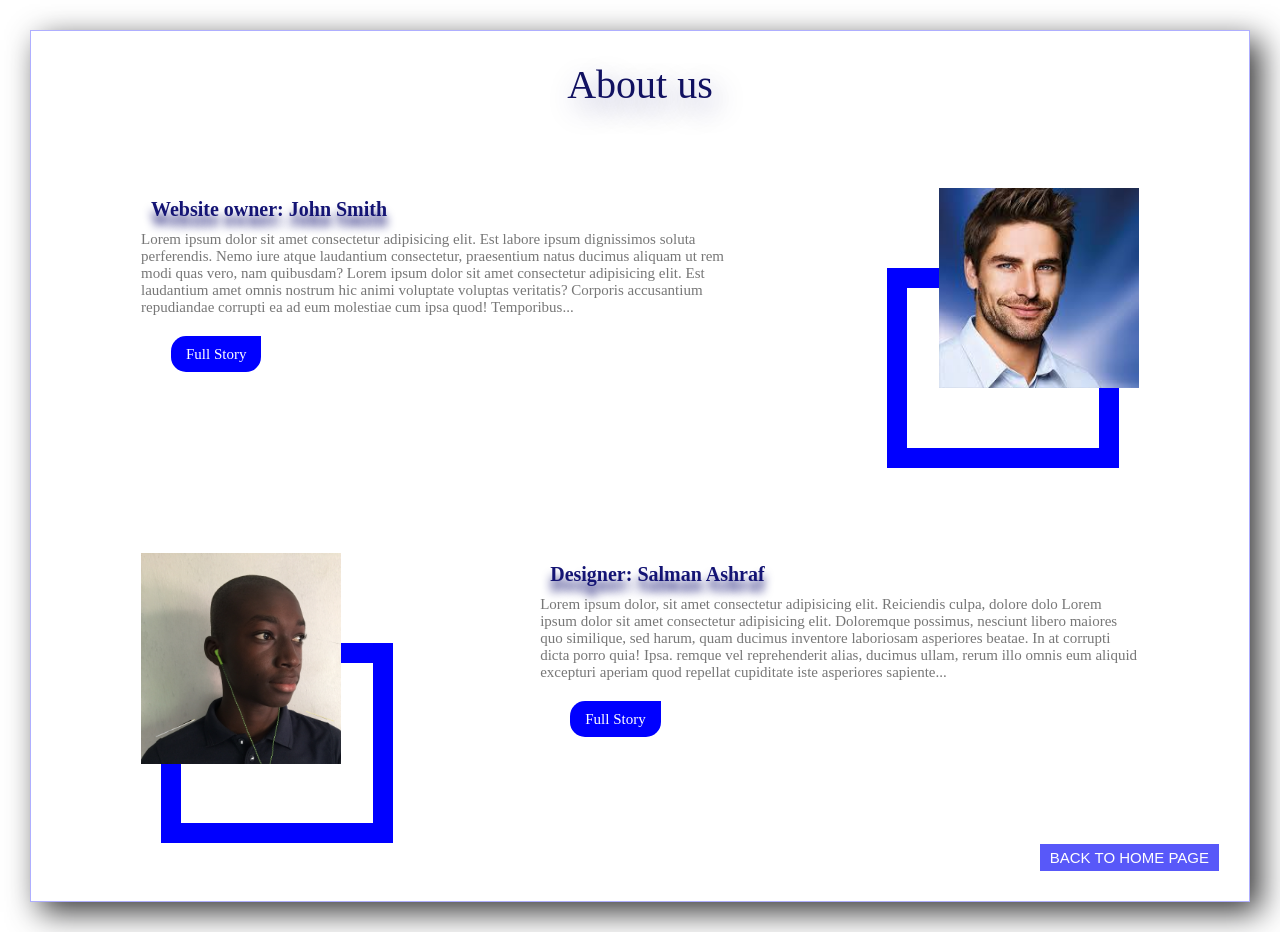
<file: about-us.html>
<!DOCTYPE html>
<html lang="en">


  <head> 
    <title> F A S H I O N | a fashion website.</title>
    <meta charset="utf-8">
    <meta name="viewport" content="width=device-width">
    <link rel="stylesheet" href="css/style-2.css">
  </head>


  <body>
    <div class="about">
        <h2>About us</h2>

        <div class="site-owner">
    
            <img src="img/site-owner.jpg" alt="site-owner" class="owner">
            <div class="owner-border">&nbsp;</div>
            <div class="paragraph-1">
               <h4>Website owner: John Smith</h4>
                <p>Lorem ipsum dolor sit amet consectetur adipisicing elit. Est labore ipsum dignissimos soluta perferendis. Nemo iure atque laudantium consectetur, praesentium natus ducimus aliquam ut rem modi quas vero, nam quibusdam? Lorem ipsum dolor sit amet consectetur adipisicing elit. Est laudantium amet omnis nostrum hic animi voluptate voluptas veritatis? Corporis accusantium repudiandae corrupti ea ad eum molestiae cum ipsa quod! Temporibus...</p>
              <div class="link">
                <a href="full-story.html" class="full-story">Full Story</a>
              </div>
            </div>
            <div class="fix"></div>
            
        </div>
    
        <div class="designer">
    
          <img src="img/aaaa.jpg" alt="Ashraf" class="ashraf">
          <div class="ashraf-border">&nbsp;</div>
          <div class="paragraph-2">
              <h4>Designer: Salman Ashraf</h4>
              <p>Lorem ipsum dolor, sit amet consectetur adipisicing elit. Reiciendis culpa, dolore dolo Lorem ipsum dolor sit amet consectetur adipisicing elit. Doloremque possimus, nesciunt libero maiores quo similique, sed harum, quam ducimus inventore laboriosam asperiores beatae. In at corrupti dicta porro quia! Ipsa. remque vel reprehenderit alias, ducimus ullam, rerum illo omnis eum aliquid excepturi aperiam quod repellat cupiditate iste asperiores sapiente...</p>
              <div class="link">
                  <a href="full-story.html" class="full-story">Full Story</a>
                </div>
          </div>
          <div class="fix"></div>
        </div>
        <a href="fashion.htm" class="back">BACK TO HOME PAGE</a>
        <div class="fix"></div>
    </div>
   
  </body>


</html>
</file>
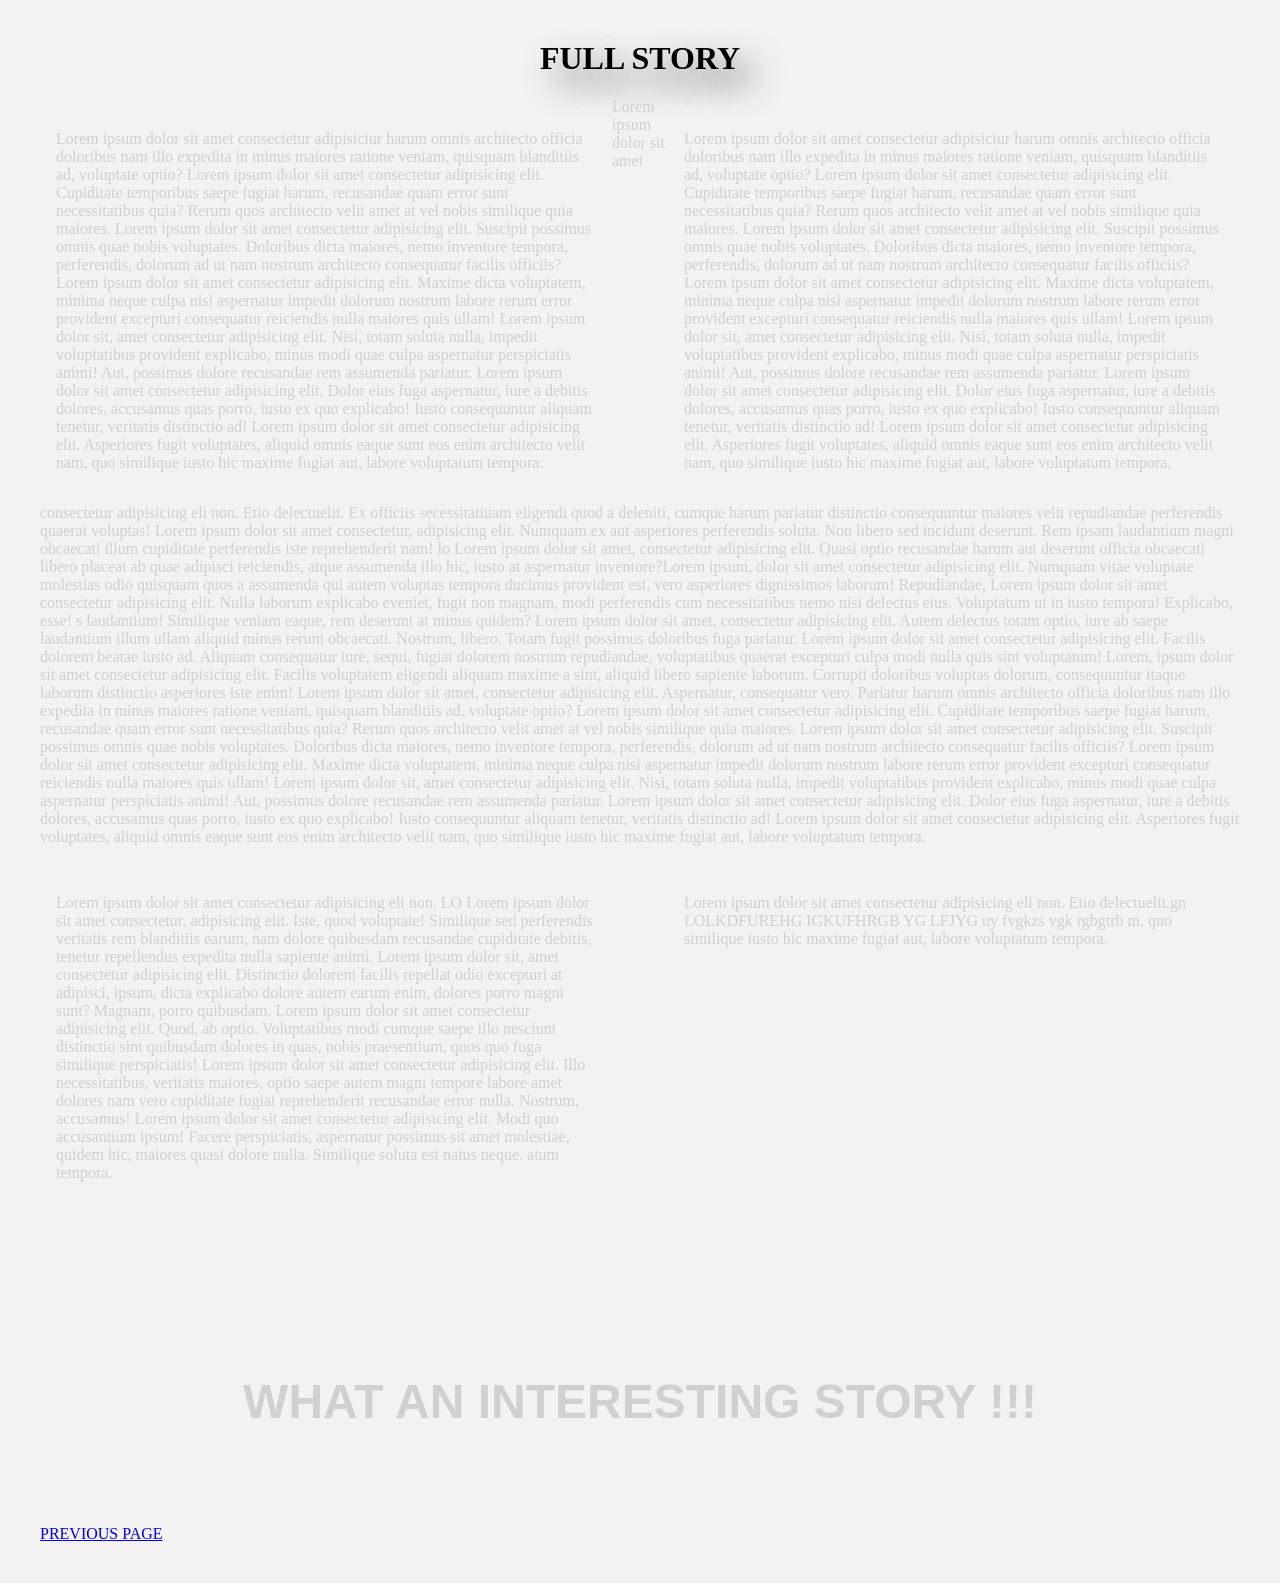
<file: full-story.html>
<head>
    <link rel="stylesheet" href="css/full-story.css">
</head>

<body>

    <h1>FULL STORY</h1>
        
    <div class="left">
        <p>Lorem ipsum dolor sit amet consectetur adipisiciur harum omnis architecto officia doloribus nam illo expedita in minus maiores ratione veniam, quisquam blanditiis ad, voluptate optio? Lorem ipsum dolor sit amet consectetur adipisicing elit. Cupiditate temporibus saepe fugiat harum, recusandae quam error sunt necessitatibus quia? Rerum quos architecto velit amet at vel nobis similique quia maiores. Lorem ipsum dolor sit amet consectetur adipisicing elit. Suscipit possimus omnis quae nobis voluptates. Doloribus dicta maiores, nemo inventore tempora, perferendis, dolorum ad ut nam nostrum architecto consequatur facilis officiis? Lorem ipsum dolor sit amet consectetur adipisicing elit. Maxime dicta voluptatem, minima neque culpa nisi aspernatur impedit dolorum nostrum labore rerum error provident excepturi consequatur reiciendis nulla maiores quis ullam! Lorem ipsum dolor sit, amet consectetur adipisicing elit. Nisi, totam soluta nulla, impedit voluptatibus provident explicabo, minus modi quae culpa aspernatur perspiciatis animi! Aut, possimus dolore recusandae rem assumenda pariatur. Lorem ipsum dolor sit amet consectetur adipisicing elit. Dolor eius fuga aspernatur, iure a debitis dolores, accusamus quas porro, iusto ex quo explicabo! Iusto consequuntur aliquam tenetur, veritatis distinctio ad! Lorem ipsum dolor sit amet consectetur adipisicing elit. Asperiores fugit voluptates, aliquid omnis eaque sunt eos enim architecto velit nam, quo similique iusto hic maxime fugiat aut, labore voluptatum tempora.</p>
    </div>
    <div class="right">
    <p>Lorem ipsum dolor sit amet consectetur adipisiciur harum omnis architecto officia doloribus nam illo expedita in minus maiores ratione veniam, quisquam blanditiis ad, voluptate optio? Lorem ipsum dolor sit amet consectetur adipisicing elit. Cupiditate temporibus saepe fugiat harum, recusandae quam error sunt necessitatibus quia? Rerum quos architecto velit amet at vel nobis similique quia maiores. Lorem ipsum dolor sit amet consectetur adipisicing elit. Suscipit possimus omnis quae nobis voluptates. Doloribus dicta maiores, nemo inventore tempora, perferendis, dolorum ad ut nam nostrum architecto consequatur facilis officiis? Lorem ipsum dolor sit amet consectetur adipisicing elit. Maxime dicta voluptatem, minima neque culpa nisi aspernatur impedit dolorum nostrum labore rerum error provident excepturi consequatur reiciendis nulla maiores quis ullam! Lorem ipsum dolor sit, amet consectetur adipisicing elit. Nisi, totam soluta nulla, impedit voluptatibus provident explicabo, minus modi quae culpa aspernatur perspiciatis animi! Aut, possimus dolore recusandae rem assumenda pariatur. Lorem ipsum dolor sit amet consectetur adipisicing elit. Dolor eius fuga aspernatur, iure a debitis dolores, accusamus quas porro, iusto ex quo explicabo! Iusto consequuntur aliquam tenetur, veritatis distinctio ad! Lorem ipsum dolor sit amet consectetur adipisicing elit. Asperiores fugit voluptates, aliquid omnis eaque sunt eos enim architecto velit nam, quo similique iusto hic maxime fugiat aut, labore voluptatum tempora.</p>
    </div>
    <p>Lorem ipsum dolor sit amet consectetur adipisicing eli non. Etio delectuelit. Ex officiis secessitatiuam eligendi quod a deleniti, cumque harum pariatur distinctio consequuntur maiores velit repudiandae perferendis quaerat voluptas! Lorem ipsum dolor sit amet consectetur, adipisicing elit. Numquam ex aut asperiores perferendis soluta. Non libero sed incidunt deserunt. Rem ipsam laudantium magni obcaecati illum cupiditate perferendis iste reprehenderit nam! lo Lorem ipsum dolor sit amet, consectetur adipisicing elit. Quasi optio recusandae harum aut deserunt officia obcaecati libero placeat ab quae adipisci reiciendis, atque assumenda illo hic, iusto at aspernatur inventore?Lorem ipsum, dolor sit amet consectetur adipisicing elit. Numquam vitae voluptate molestias odio quisquam quos a assumenda qui autem voluptas tempora ducimus provident est, vero asperiores dignissimos laborum! Repudiandae, <mollitia class="lo">Lorem ipsum dolor sit amet consectetur adipisicing elit. Nulla laborum explicabo eveniet, fugit non magnam, modi perferendis cum necessitatibus nemo nisi delectus eius. Voluptatum ut in iusto tempora! Explicabo, esse!</mollitia>  s laudantium! Similique veniam eaque, rem deserunt at minus quidem? Lorem ipsum dolor sit amet, consectetur adipisicing elit. Autem delectus totam optio, iure ab saepe laudantium illum ullam aliquid minus rerum obcaecati. Nostrum, libero. Totam fugit possimus doloribus fuga pariatur. Lorem ipsum dolor sit amet consectetur adipisicing elit. Facilis dolorem beatae iusto ad. Aliquam consequatur iure, sequi, fugiat dolorem nostrum repudiandae, voluptatibus quaerat excepturi culpa modi nulla quis sint voluptatum! Lorem, ipsum dolor sit amet consectetur adipisicing elit. Facilis voluptatem eligendi aliquam maxime a sint, aliquid libero sapiente laborum. Corrupti doloribus voluptas dolorum, consequuntur itaque laborum distinctio asperiores iste enim! Lorem ipsum dolor sit amet, consectetur adipisicing elit. Aspernatur, consequatur vero. Pariatur harum omnis architecto officia doloribus nam illo expedita in minus maiores ratione veniam, quisquam blanditiis ad, voluptate optio? Lorem ipsum dolor sit amet consectetur adipisicing elit. Cupiditate temporibus saepe fugiat harum, recusandae quam error sunt necessitatibus quia? Rerum quos architecto velit amet at vel nobis similique quia maiores. Lorem ipsum dolor sit amet consectetur adipisicing elit. Suscipit possimus omnis quae nobis voluptates. Doloribus dicta maiores, nemo inventore tempora, perferendis, dolorum ad ut nam nostrum architecto consequatur facilis officiis? Lorem ipsum dolor sit amet consectetur adipisicing elit. Maxime dicta voluptatem, minima neque culpa nisi aspernatur impedit dolorum nostrum labore rerum error provident excepturi consequatur reiciendis nulla maiores quis ullam! Lorem ipsum dolor sit, amet consectetur adipisicing elit. Nisi, totam soluta nulla, impedit voluptatibus provident explicabo, minus modi quae culpa aspernatur perspiciatis animi! Aut, possimus dolore recusandae rem assumenda pariatur. Lorem ipsum dolor sit amet consectetur adipisicing elit. Dolor eius fuga aspernatur, iure a debitis dolores, accusamus quas porro, iusto ex quo explicabo! Iusto consequuntur aliquam tenetur, veritatis distinctio ad! Lorem ipsum dolor sit amet consectetur adipisicing elit. Asperiores fugit voluptates, aliquid omnis eaque sunt eos enim architecto velit nam, quo similique iusto hic maxime fugiat aut, labore voluptatum tempora.</p>
    <div class="left">
    <p>Lorem ipsum dolor sit amet consectetur adipisicing eli non. Etio delectuelit.gn LOLKDFUREHG IGKUFHRGB YG LFJYG uy fvgkzs vgk rgbgtrb m, quo similique iusto hic maxime fugiat aut, labore voluptatum tempora.</p>
    </div>
    <div class="right">
    <p>Lorem ipsum dolor sit amet consectetur adipisicing eli non. LO Lorem ipsum dolor sit amet consectetur, adipisicing elit. Iste, quod voluptate! Similique sed perferendis veritatis rem blanditiis earum, nam dolore quibusdam recusandae cupiditate debitis, tenetur repellendus expedita nulla sapiente animi. Lorem ipsum dolor sit, amet consectetur adipisicing elit. Distinctio dolorem facilis repellat odio excepturi at adipisci, ipsum, dicta explicabo dolore autem earum enim, dolores porro magni sunt? Magnam, porro quibusdam. Lorem ipsum dolor sit amet consectetur adipisicing elit. Quod, ab optio. Voluptatibus modi cumque saepe illo nesciunt distinctio sint quibusdam dolores in quas, nobis praesentium, quos quo fuga similique perspiciatis! Lorem ipsum dolor sit amet consectetur adipisicing elit. Illo necessitatibus, veritatis maiores, optio saepe autem magni tempore labore amet dolores nam vero cupiditate fugiat reprehenderit recusandae error nulla. Nostrum, accusamus! Lorem ipsum dolor sit amet consectetur adipisicing elit. Modi quo accusantium ipsum! Facere perspiciatis, aspernatur possimus sit amet molestiae, quidem hic, maiores quasi dolore nulla. Similique soluta est natus neque. atum tempora.</p>
    
    </div>
    <p class="bottom">WHAT AN INTERESTING STORY !!!</p>
    
    <a href="about-us.html" class="back">PREVIOUS PAGE</a>

    <div class="fix"></div>

</body>
</file>
<file: css/style-2.css>
* {
    margin: 0;
    padding: 0;
    box-sizing: border-box;
}


html {
    font-size: 62.5%;
}
body {
    padding: 3rem;
}
.about {
    border: 1px solid rgba(0, 0, 255, 0.315);
    padding: 3rem;
    box-shadow: 1rem 1rem 3rem rgb(53, 53, 54);
    
}

::selection {
    color: blue;
    background-color: azure;
}


img {
    width: 20%;
    height: 20%;
}


h2 {
    font-size: 4rem;
    font-weight: 400;
    color: rgb(17, 17, 97);
    text-shadow: .5rem 1rem 3rem rgba(13, 13, 110, 0.438);
    text-align: center;
}
.site-owner {
    padding: 8rem;
    position: relative;
}
.designer {
    padding: 8rem;
    position: relative;
}
.owner {
    width: 20%;
    height: 20%;
    float: right;
    z-index: 100;
}
.owner-border {
border: 2rem solid blue;
padding: 5rem;
width: 20%;
height: 20%;
position: absolute;
top: 16rem;
right: 10rem;
z-index: -1;
}
.paragraph-1 {
    font-size: 1.5rem;
    color: #777;
    width: 60%;
    float: left;
}
h4 {
    color: rgb(20, 20, 116);
    padding: 1rem;
    text-shadow: 0 1rem 1rem rgb(13, 13, 110);
    font-size: 2rem;
}
.ashraf {
    width: 20%;
    height: 20%;
    float: left;
   
}
.ashraf-border {
    border: 2rem solid blue;
    padding: 5rem;
    width: 20%;
    height: 20%;
    position: absolute;
    top: 17rem;
    left: 10rem;
    z-index: -1;
    }
.paragraph-2 {
    font-size: 1.5rem;
    color: #777;
    width: 60%;
    float: right;
}
.fix {
    clear: both;
}
@media (min-width: 1100px) {
    .ashraf-border {
        padding: 8rem;
    }
    .owner-border {
        padding: 8rem;
    }
}
.link {
    margin: 3rem;
}
.full-story {
    text-decoration: none;
    font-size: 1.5rem;
    color: white;
    padding: 1rem 1.5rem;
    background-color: blue;
    border-top-left-radius: 1.5rem;
    border-bottom-right-radius: 1.5rem;
    border-bottom-left-radius: 1.5rem;
    transition: all .5s;
}
.full-story:hover {
    border: 1px solid rgb(85, 85, 248);
    color: rgb(244, 244, 250);
    font-weight: 500;
    border-top-left-radius: 0;
    border-top-right-radius: 1.5rem;
    border-bottom-right-radius: 1.5rem;
    border-bottom-left-radius: 1.5rem;
    background-color: rgba(34, 34, 241, 0.315);
    transform: translateY(-.5rem);
    box-shadow: 0 1rem 4rem rgba(61, 61, 61, 0.699);
}
.back {
    text-decoration: none;
    padding: .5rem 1rem;
    color: white;
    background-color: rgba(34, 34, 248, 0.753);
    float: right;
    font-size: 1.5rem;
    font-family: Arial, Helvetica, sans-serif;
    transition: all .5s;
}
.back:hover {
    background-color: rgba(34, 34, 248, 0.158);
    color: rgba(34, 34, 248, 0.753);
    transform: translateY(-.5rem);
    box-shadow: 0 1rem 4rem rgba(61, 61, 61, 0.699);
}
.back:active {
    transform: translateY(.5rem);
}
</file>
<file: css/full-story.css>
body {
    background-color: rgb(243, 241, 241);
    color: rgb(209, 207, 207);
    padding: 2rem;
}
h1 {
    text-align: center;
    text-shadow: 1rem 1rem 2rem rgb(75, 73, 73);
    color: black;
}
.left {
    width: 45%;
    float: right;
    padding: 1rem;
}
.right {
    width: 45%;
    float: left;
    padding: 1rem;
}
.fix {
    clear: both;
}
.bottom {
    text-align: center;
    font-weight: 900;
    font-family: Arial, Helvetica, sans-serif;
    padding: 3rem;
    font-size: 3rem;
    margin-top: 30rem;
}
</file>
